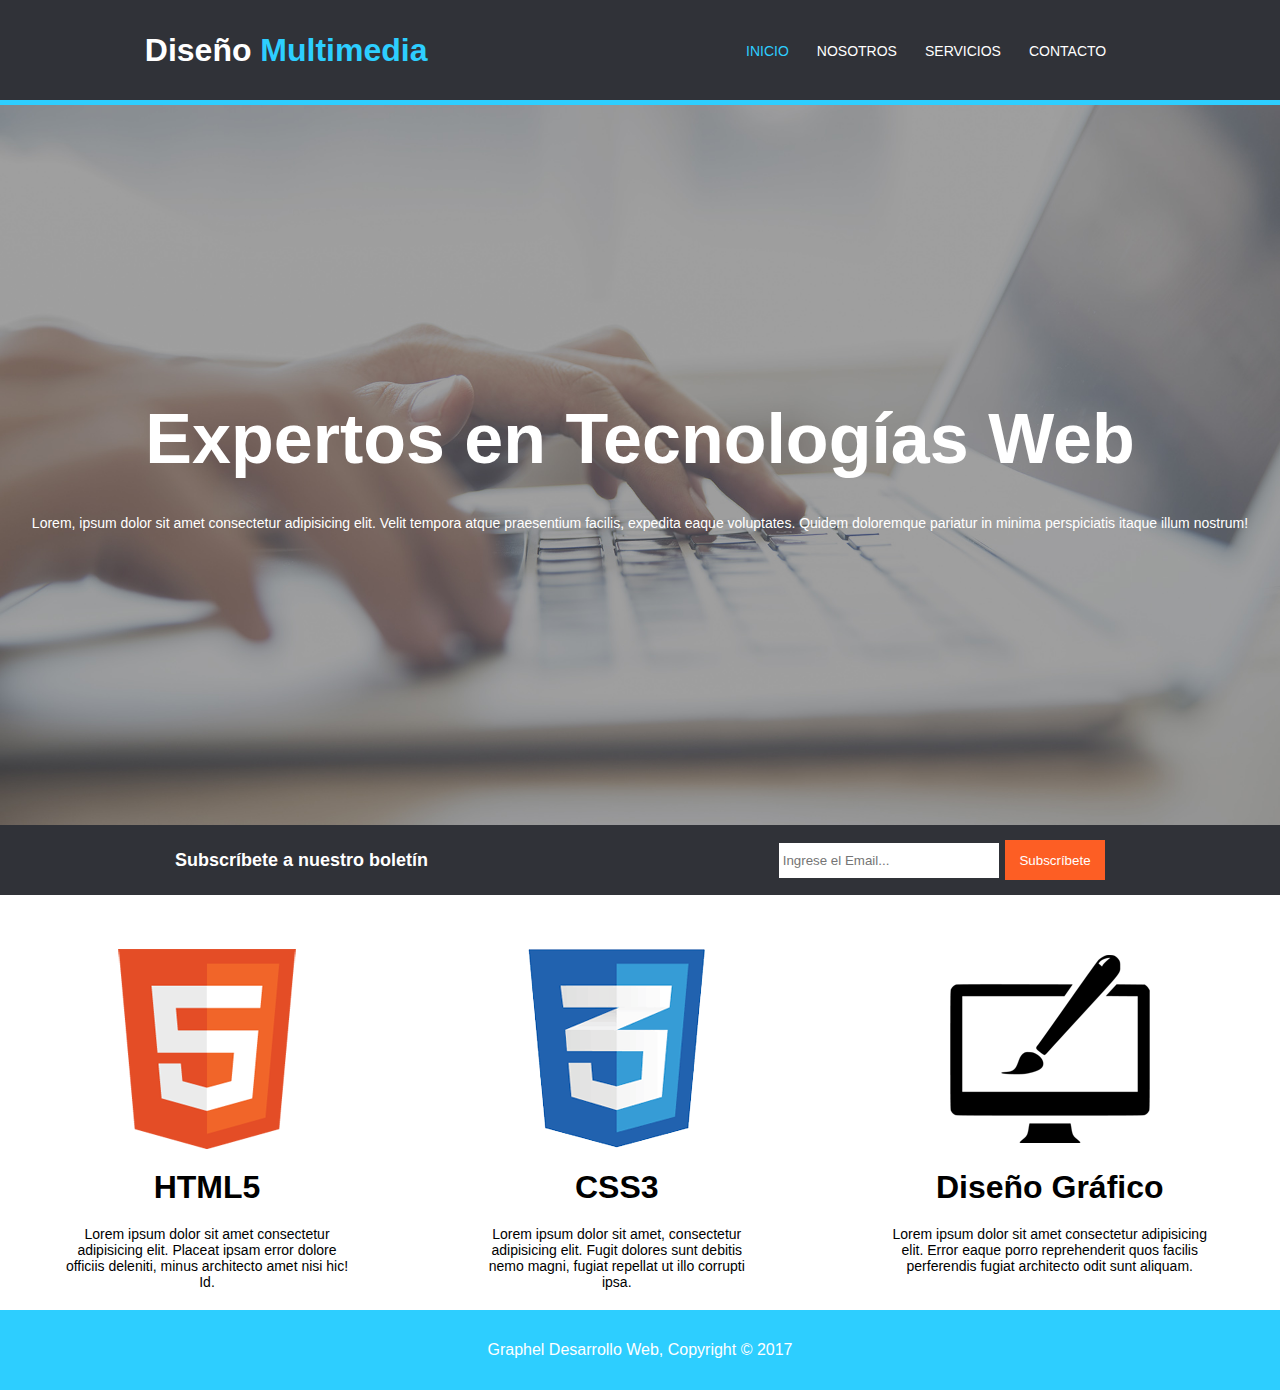
<file: TECNOLOGÍAS-WEB/index.html>
<!DOCTYPE html>
<html lang="en">

<head>
    <meta charset="UTF-8">
    <meta name="viewport" content="width=device-width, initial-scale=1.0">
    <link rel="stylesheet" href="STYLES/styles.css">
    <title>TECNOLOGÍA WEB</title>
</head>

<body>
    <header>
        <h1 class="dm"> Diseño <span> Multimedia </span> </h1>
        <nav>
            <ul>
                <li><a href=""> <span> INICIO </span> </a></li>
                <li><a href="TEMPLATES/nosotros.html"> NOSOTROS </a></li>
                <li><a href="TEMPLATES/servicios.html"> SERVICIOS </a></li>
                <li><a href="TEMPLATES/contacto.html"> CONTACTO </a></li>
            </ul>
        </nav>
    </header>

    <aside class="inicio">
        <h1 class="h"> Expertos en Tecnologías Web </h1>
        <br> <br>
        <p> Lorem, ipsum dolor sit amet consectetur adipisicing elit. Velit tempora atque praesentium facilis, expedita
            eaque voluptates. Quidem doloremque pariatur in minima perspiciatis itaque illum nostrum! </p>
    </aside>

    <aside class="subs">
        <h4> Subscríbete a nuestro boletín </h4>
        <div class="correo">
            <input type="email" placeholder=" Ingrese el Email...">
            <button> Subscríbete </button>
        </div>
    </aside>

    <br><br><br>
    
    <section>
        <div class="caja">
            <img class="img" src="ASSETS/logo_html.png">
            <h1> HTML5 </h1>
            <p> Lorem ipsum dolor sit amet consectetur adipisicing elit. Placeat ipsam error dolore officiis deleniti,
                minus architecto amet nisi hic! Id. </p>
        </div>

        <div class="caja">
            <img class="img" src="ASSETS/logo_css.png">
            <h1> CSS3 </h1>
            <p> Lorem ipsum dolor sit amet, consectetur adipisicing elit. Fugit dolores sunt debitis nemo magni, fugiat
                repellat ut illo corrupti ipsa. </p>
        </div>

        <div class="caja">
            <img class="img" src="ASSETS/logo_brush.png">
            <h1> Diseño Gráfico </h1>
            <p> Lorem ipsum dolor sit amet consectetur adipisicing elit. Error eaque porro reprehenderit quos facilis
                perferendis fugiat architecto odit sunt aliquam. </p>
        </div>
    </section>

    <footer> Graphel Desarrollo Web, Copyright © 2017 </footer>
    
</body>

</html>
</file>
<file: TECNOLOGÍAS-WEB/STYLES/styles.css>
* {
    margin: 0;
    padding: 0;
    font-family: Arial, Helvetica, sans-serif;
    text-decoration: none;
}

header {
    display: flex;
    justify-content: space-around;
    border-bottom: 5px solid #2dceff;
    background: #303238;
    align-items: center;
}

nav {
    display: flex;
    justify-content: space-between;
    align-items: center;
    padding: 15px;
    height: 70px;
    flex-direction: column;
}

nav ul {
    display: flex;
}

nav ul li {
    list-style: none;
}

nav ul li a {
    width: 100%;
    height: 100%;
    display: flex;
    padding: 14px;
    color: rgb(255, 255, 255);
    text-transform: uppercase;
    font-size: 14px;
    transition: all 300ms ease;
    align-items: center;
}

.inicio {
    background-image: url(../ASSETS/cabecera.jpg);
    height: 80vh;
    background-position: center;
    background-repeat: no-repeat;
    background-size: cover;
    width: 100%;
    display: flex;
    color: white;
    align-items: center;
    justify-content: center;
    flex-direction: column;
}

.ini {
    width: 40%;
    height: auto;
}

textarea {
    height: 200px;
}

.h {
    font-size: 70px;
}

.subs .correo {
    display: flex;
    justify-content: space-between;
    align-items: center;
    gap: 5px;
}

.subs {
    height: 70px;
    width: 100%;
    background-color: #303238;
    display: flex;
    align-items: center;
    justify-content: space-around;
}

input {
    display: block;
    width: 220px;
    height: 35px;
    border: #303238 solid 1px;
}

button {
    border: none;
    width: 100px;
    height: 40px;
    color: white;
    background-color: rgb(253, 94, 36);
    display: block;
}

h4 {
    color: white;
    font-size: large;
}

.caja {
    display: flex;
    flex-direction: column;
    align-items: center;
    text-align: center;
    gap: 20px;
}

section .caja p {
    width: 70%;
    text-align: center;
}

.img {
    width: 200px;
}

section {
    display: flex;
}

footer {
    background-color: #2dceff;
    display: flex;
    width: 100%;
    height: 80px;
    justify-content: center;
    text-align: center;
    flex-direction: column;
    color: white;
    margin-top: 20px;
}

/* Se dice que span es el que va a cambiar de color tanto NO el h1. */

span:not(h1) {
    color: #2dceff;
}

.dm {
    color: white;
}

.container {
    width: 100%;
    height: 74vh;
}

.first {
    margin-top: 30px;
    margin-left: 60px;
    margin-right: 60px;
    width: 900px;
    height: 150px;
    margin-bottom: 10px;
}

.second {
    background-color: #303238;
    color: white;
    padding: 15px;
}

.third {
    padding: 25px 10px;
    background-color: #303238;
    color: white;
    width: 100%;
    height: 125px;
}
.hacemos {
    padding: 25px 10px;
    background-color: #303238;
    color: white;
    width: 300px;
    height: 125px;
    margin-top: 2em;
}

.serv {
    margin-left: 60px;
}

.dw {
    display: flex;
    background-color: darkgray;
    padding-left: 20px;
    flex-direction: column;
    margin: 5px;
    margin-left: 60px;
    height: 200px;
    width: 900px;
    font-size: 20px;
}

p {
    font-size: 14px;
    display: flex;
    flex-direction: column;
}

h2 {
    align-items: flex-start;
    display: flex;
    padding: 17px;
    flex-direction: column;
}

gap-2 {
    gap: 2rem;
}

main {
    display: flex;
    justify-content: center;
    gap: 2em;
}

.formulario {
    display: flex;
    flex-direction: column;
    margin-top: 33px;
    margin-bottom: 12px;
    width: 850px;
}

.cerca {
    justify-content: center;
}


.form {
    width: 100%;
    padding: 12px 0;
    border-radius: 4px;
    margin-bottom: 16px;
}

.imag {
    width: 100%;
}

.imag img {
    width:  100%;
}

.aside {
    display: flex;
    flex-direction: column;
    gap: 2em;
    width: 300px;
    align-items: center;
}

.boton {
    border: none;
    width: 100%;
    height: 40px;
    color: white;
    background-color: rgb(253, 94, 36);
    display: block;
}
</file>
